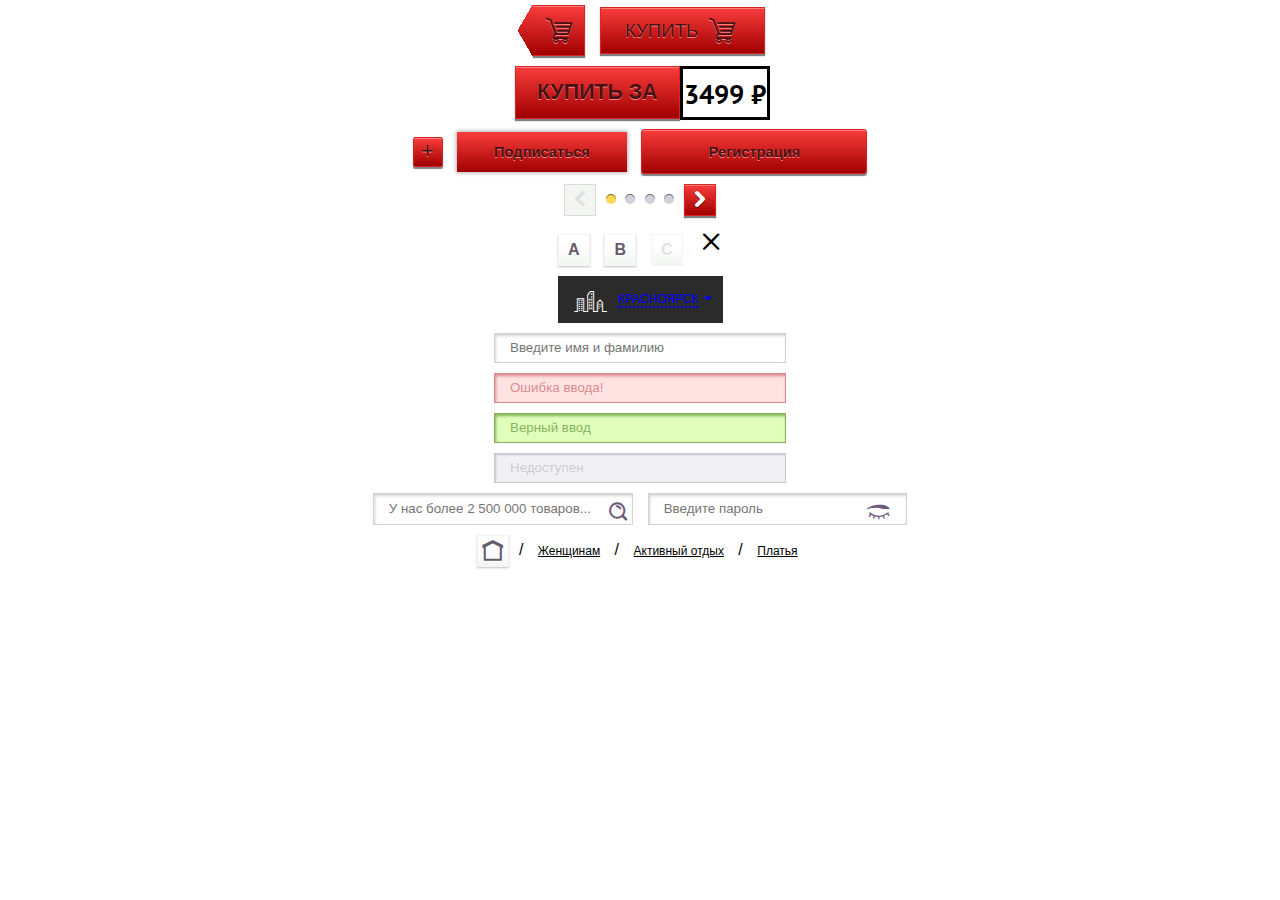
<file: index.html>
<!DOCTYPE html>
  <html>
    <head>
      <title>Test</title>
      <meta charset="utf-8">
      <link rel="stylesheet" type="text/css" href="flaticon/flaticon.css">
      <link rel="stylesheet" type="text/css" href="style.css">
      <link href='http://fonts.googleapis.com/css?family=PT+Sans&subset=latin,latin-ext,cyrillic,cyrillic-ext' rel='stylesheet' type='text/css'>
      <script src="https://ajax.googleapis.com/ajax/libs/jquery/2.1.3/jquery.min.js"></script>
      <script src="javascript.js" type="text/javascript"></script>
    </head>
    <body>
        <button class="buy">
            <div class="arrow"></div>
            <div class="square">
                <i class="flaticon-shopping109 cart"></i>
                <i class="flaticon-loading2 wait"></i>
            </div>
        </button>
        <button class="red-btn buy-big">
            <span>КУПИТЬ</span>
            <div><i class="flaticon-shopping109"></i></div>
        </button>
        <div class="buy-for-box">
            <button class="red-btn buy-for">
                КУПИТЬ ЗА
            </button>
            <button class="price"><span class="number">3499 &#8381</span></button>
        </div>
        <button class="red-btn plus">
            +
        </button>
        <button class="red-btn subscribe">
            Подписаться
        </button>
        <button class="red-btn registr">
            Регистрация
        </button>
        <br>
        <div class="slide-box">
            <button class="red-btn slider left" disabled>
                <i class="flaticon-arrow133 i-arrow"></i>
            </button>
            <div class="circle-box">
                <div class="circle yellow"></div>
                <div class="circle"></div>
                <div class="circle"></div>
                <div class="circle"></div>
            </div>
            <button class="red-btn slider right">
                <i class="flaticon-right20 i-arrow"></i>
            </button>
        </div><br>
        <button class="letter let-size a">A</button>
        <button class="letter let-size b">B</button>
        <button class="letter let-size c" disabled>C</button>
        <div class="close">
            <i class="flaticon-prohibited1"></i>
        </div><br>
        <button class="pick-city">
            <i class="flaticon-modern6"></i>
            <span class="blue">
                <span class="dash">КРАСНОЯРСК</span>
                <i class="flaticon-arrow486"></i>
            </span>
        </button>
        <form id="form">
            <input type="text" name="input" placeholder="Введите имя и фамилию"><br>
            <input type="text" name="false" value="Ошибка ввода!"><br>
            <input type="text" name="true" value="Верный ввод"><br>
            <input type="text" disabled value="Недоступен"><br>
            <div class="icon-s">
                <input type="search" name="search" placeholder="У нас более 2 500 000 товаров..." class="input-btn"><br>
                <button type="button" class="search-btn in-btn"><i class="flaticon-dark33"></i></button>
            </div>
            <div class="icon-p">
                <input type="password" name="password" class="change" placeholder="Введите пароль"><br>
                <button type="button" class="in-btn show"><i class="flaticon-closed40 i-pass"></i></button>
                <button type="button" class="in-btn hide"><i class="flaticon-eye63 i-pass"></i></button>
            </div>
        </form>
        <div>
            <button class="letter home"><i class="flaticon-home21"></i></button>
            / <a href="#">Женщинам</a> / <a href="#">Активный отдых</a> / <a href="#">Платья</a>
        </div>
    </body>
  </html>
</file>
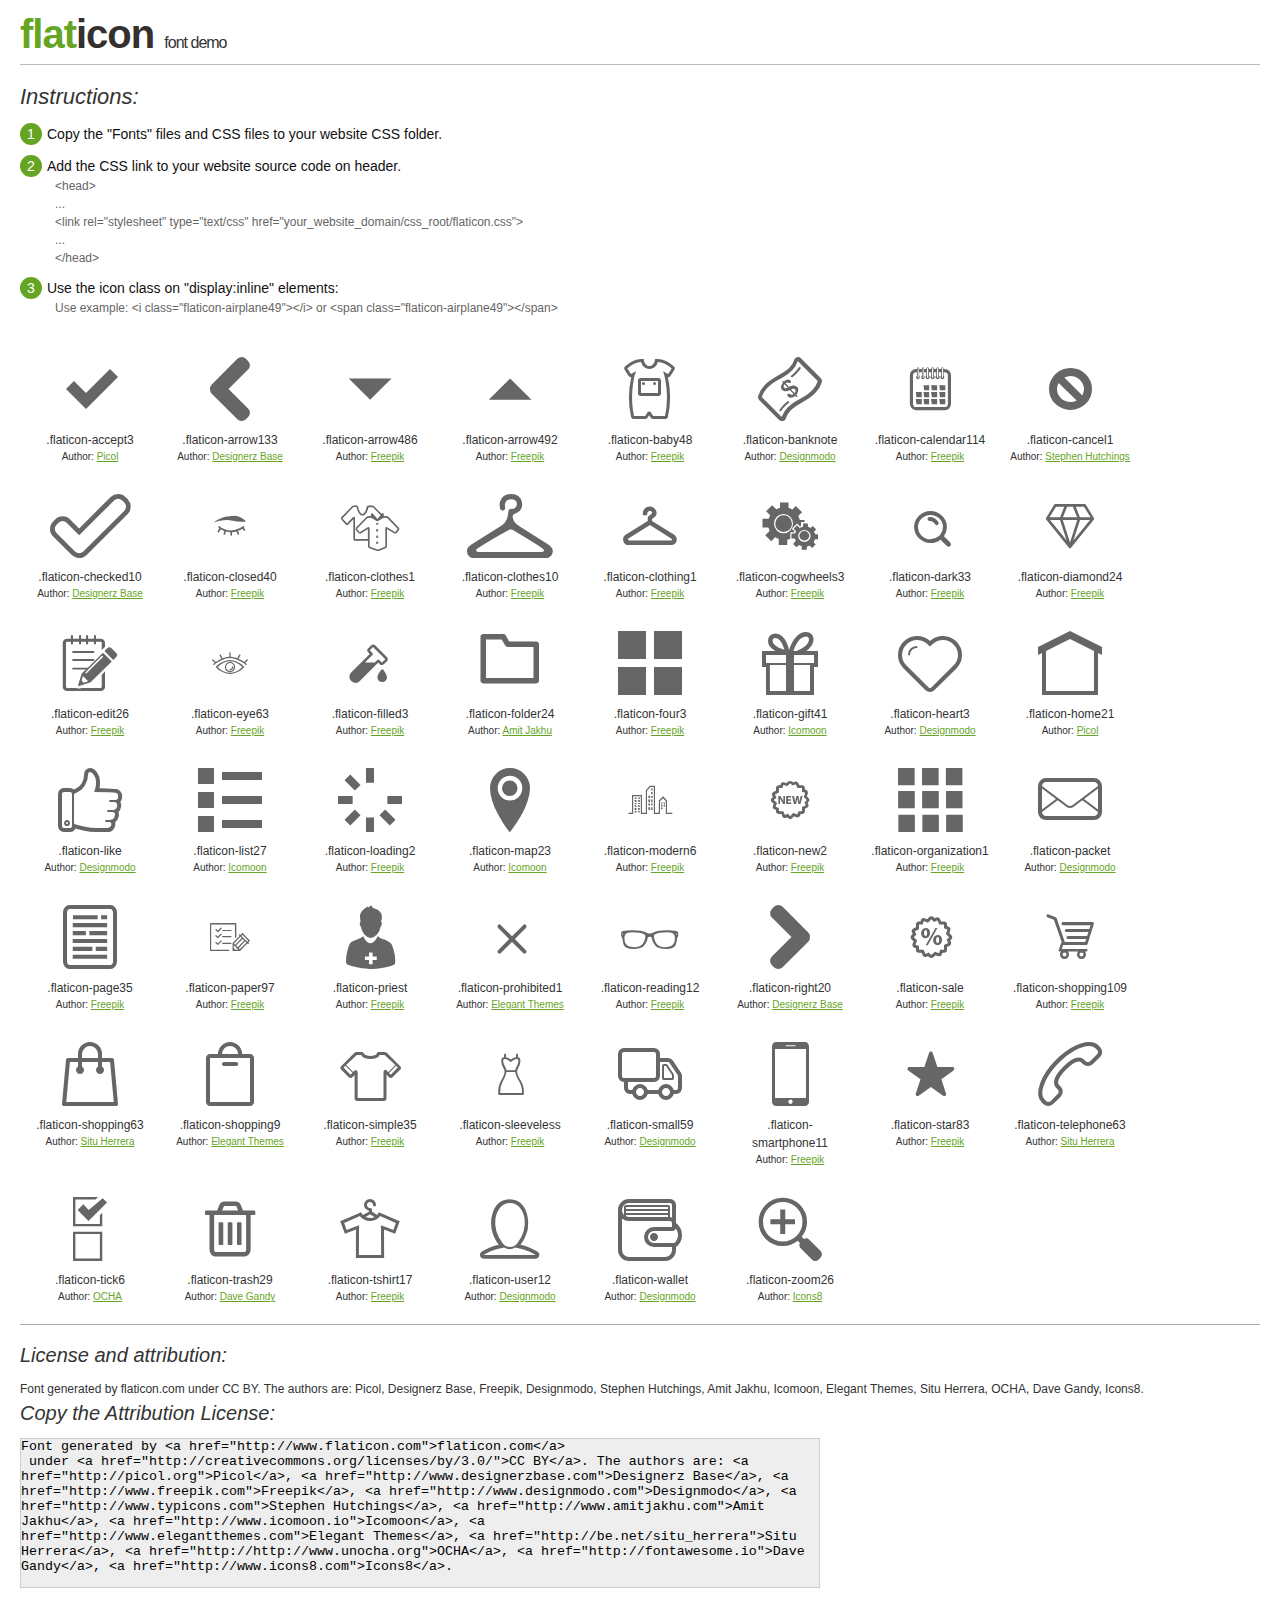
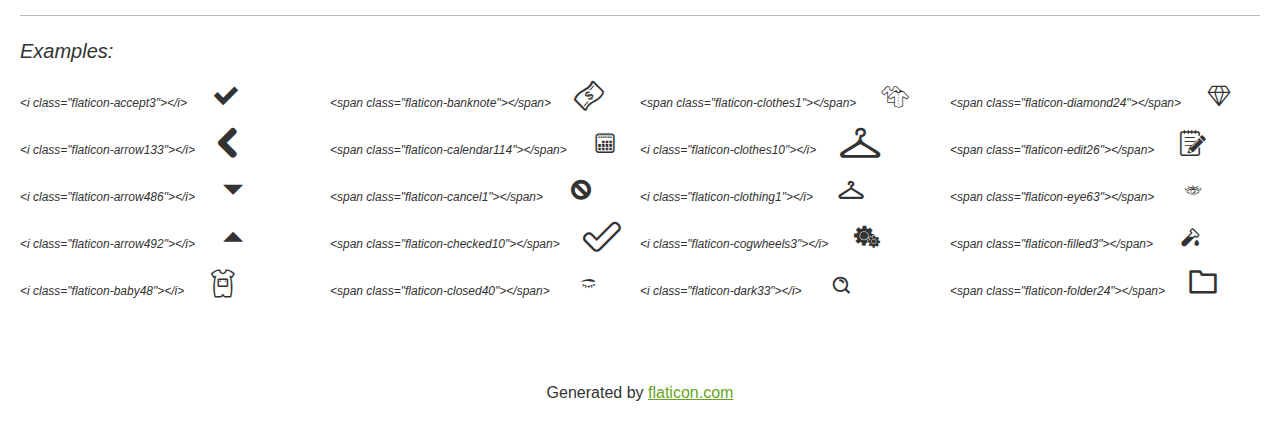
<file: flaticon/flaticon.html>
<!DOCTYPE html>
<html>

<head>
    <title>Flaticon WebFont</title>
    <link rel="stylesheet" type="text/css" href="flaticon.css">
    <meta charset="UTF-8">
    <style>
    body {
        font-family: sans-serif;
        line-height: 1.5;
        font-size: 16px;
        padding: 20px;
        color:#333;
    }
    * {
        -moz-box-sizing: border-box;
        -webkit-box-sizing: border-box;
        box-sizing: border-box;
        margin: 0;
        padding: 0;
    }
    [class^="flaticon-"]:before, [class*=" flaticon-"]:before, [class^="flaticon-"]:after, [class*=" flaticon-"]:after {
        font-family: Flaticon;
        font-size: 30px;
        font-style: normal;
        margin-left: 20px;
        color: #333;
    }
    .image p {
		font-size: 12px;
		margin: 0px;
		clear: none;
		width: 300px;
		line-height: 40px;
	}
    .text {
        float: left;
        font-size:14px;
        margin-top: 15px;
    }
    .text ul {
        margin-left:0px;
        color:#111;
        margin-bottom:20px;
    }
    .text .ex {
        font-size:12px;
        color:#666;
        margin-left:35px;
        display:block;
    }
    .text ul li {
        margin-top:10px;
        list-style:none;
    }
    .num {
        background:#66A523;
        color:#fff;
        border-radius:20px;
        padding:1px;
        display:inline-block;
        width:22px;
        height:22px;
        text-align:center;
        margin-right: 5px;
    }
    .text ul strong {
        font-weight:normal;
        color:#000;
    }
    .image {
        width: 280px;
        float: left;
        margin-bottom: 15px;
        margin-right: 30px;
    }
    #glyphs {
        clear: both;
    }
    .image p:nth-child(even) i {
        clear: none;
    }
    .glyph {
        display: inline-block;
        width: 120px;
        margin: 10px;
        text-align: center;
        vertical-align: top;
        background: #FFF;
    }
    .glyph .glyph-icon {
        padding: 10px;
        display: block;
        font-family:"Flaticon";
        font-size: 64px;
        line-height: 1;
    }
    .glyph .glyph-icon:before {
        font-size: 64px;
        color: #666;
        margin-left: 0;
    }
    .class-name {
        font-size: 12px;
    }
    .author-name {
		font-size: 10px;
	}
	a{
		color: #66A523;
	}
    .instructions {
        font-style:italic;
        font-size:22px;
        margin-bottom:10px;
    }
    .iconsuse {
        font-size:22px;
        font-style:italic;
        padding-top:20px;
        margin-top:20px;
        border-top:1px solid #bbb;
    }
    .usetitle {
        margin-bottom: 10px;
        font-size: 20px;
        font-style: italic;
    }
    .class-name:last-child {
        font-size: 10px;
        color:#888;
    }
    .class-name:last-child a {
        font-size: 10px;
        color:#555;
    }
    .class-name:last-child a:hover {
        color:#66A523;
    }
    .glyph > input {
        display: block;
        width: 100px;
        margin: 5px auto;
        text-align: center;
        font-size: 12px;
        cursor: text;
    }
    .glyph > input.icon-input {
        font-family:"Flaticon";
        font-size: 16px;
        margin-bottom: 10px;
    }
    h1.logo {
        font-size: 40px;
        letter-spacing: -1px;
        margin-top: -16px;
        text-transform: lowercase;
        border-bottom:1px solid #bbb;
    }
    h1.logo strong {
        font-size: 16px;
        font-family:sans-serif;
        font-weight:normal;
        color:#333;
    }
    h1.logo a {
        color:#34302d;
        text-decoration: none;
    }
    h1.logo a span {
        color:#66A523;
    }
    #footer {
        padding-top:40px;
        clear:both;
        text-align:center;
    }
    #footer a {
        color:#66A523;
    }
    textarea {
		margin: 0px;
		width: 800px;
		height: 150px;
		border: 1px solid #CCC;
		resize: none;
		background: #EEE;
    }
    .author-link, .attrDiv a{
    	font-size: 12px;
    	color: #333;
    	text-decoration: none;
    }
    .external {
    	display: block;
    }
    .attrDiv {
		font-size: 12px;
	}
    .attribution {
        border-top: 1px solid #AAA;
        margin: 10px 0;
        padding-top: 15px;
    }
    </style>
</head>

<body>
    <header>
        <h1 class="logo">
            <a href="http://www.flaticon.com">
                <span>FLAT</span>ICON</a>
            <strong>Font Demo</strong>
        </h1>
    </header>

    <section class="demo">
        <div class="text">

            <div class="instructions">Instructions:</div>

            <ul>
                <li>
                    <p>
                        <span class="num">1</span>Copy the "Fonts" files and CSS files to your website CSS folder.
                </li>
                <li>
                    <p>
                        <span class="num">2</span>Add the CSS link to your website source code on header.
                        <br />
                        <span class="ex">&lt;head&gt;
                            <br/>...
                            <br/>&lt;link rel="stylesheet" type="text/css" href="your_website_domain/css_root/flaticon.css"&gt;
                            <br/>...
                            <br/>&lt;/head&gt;</span>
                </li>

                <li>
                    <p>
                        <span class="num">3</span>Use the icon class on "display:inline" elements:
                        <br />
                        <span class="ex">Use example: &lt;i class=&quot;flaticon-airplane49&quot;&gt;&lt;/i&gt; or &lt;span class=&quot;flaticon-airplane49&quot;&gt;&lt;/span&gt;</span>
                </li>
            </ul>
        </div>

    </section>

    <section id="glyphs"><div class="glyph">
		<div class="glyph-icon flaticon-accept3"></div>
		<div class="class-name">.flaticon-accept3</div><div class="author-name">Author: <a href="http://www.flaticon.com/free-icon/accept_14713">Picol</a></div></div><div class="glyph">
		<div class="glyph-icon flaticon-arrow133"></div>
		<div class="class-name">.flaticon-arrow133</div><div class="author-name">Author: <a href="http://www.flaticon.com/free-icon/arrow-shape-pointing-left_14720">Designerz Base</a></div></div><div class="glyph">
		<div class="glyph-icon flaticon-arrow486"></div>
		<div class="class-name">.flaticon-arrow486</div><div class="author-name">Author: <a href="http://www.flaticon.com/free-icon/arrow-point-to-down_32209">Freepik</a></div></div><div class="glyph">
		<div class="glyph-icon flaticon-arrow492"></div>
		<div class="class-name">.flaticon-arrow492</div><div class="author-name">Author: <a href="http://www.flaticon.com/free-icon/arrow-navigate-close_32246">Freepik</a></div></div><div class="glyph">
		<div class="glyph-icon flaticon-baby48"></div>
		<div class="class-name">.flaticon-baby48</div><div class="author-name">Author: <a href="http://www.flaticon.com/free-icon/baby-onesie-with-front-pocket-outline_29736">Freepik</a></div></div><div class="glyph">
		<div class="glyph-icon flaticon-banknote"></div>
		<div class="class-name">.flaticon-banknote</div><div class="author-name">Author: <a href="http://www.flaticon.com/free-icon/banknote_4436">Designmodo</a></div></div><div class="glyph">
		<div class="glyph-icon flaticon-calendar114"></div>
		<div class="class-name">.flaticon-calendar114</div><div class="author-name">Author: <a href="http://www.flaticon.com/free-icon/calendar-spring-and-squares-interface-symbol_42455">Freepik</a></div></div><div class="glyph">
		<div class="glyph-icon flaticon-cancel1"></div>
		<div class="class-name">.flaticon-cancel1</div><div class="author-name">Author: <a href="http://www.flaticon.com/free-icon/cancel-black-sign_2748">Stephen Hutchings</a></div></div><div class="glyph">
		<div class="glyph-icon flaticon-checked10"></div>
		<div class="class-name">.flaticon-checked10</div><div class="author-name">Author: <a href="http://www.flaticon.com/free-icon/checked-symbol-outline_14571">Designerz Base</a></div></div><div class="glyph">
		<div class="glyph-icon flaticon-closed40"></div>
		<div class="class-name">.flaticon-closed40</div><div class="author-name">Author: <a href="http://www.flaticon.com/free-icon/closed-eyes-with-lashes-and-brows_31607">Freepik</a></div></div><div class="glyph">
		<div class="glyph-icon flaticon-clothes1"></div>
		<div class="class-name">.flaticon-clothes1</div><div class="author-name">Author: <a href="http://www.flaticon.com/free-icon/clothes_12653">Freepik</a></div></div><div class="glyph">
		<div class="glyph-icon flaticon-clothes10"></div>
		<div class="class-name">.flaticon-clothes10</div><div class="author-name">Author: <a href="http://www.flaticon.com/free-icon/clothes-hanger-with-hook_21419">Freepik</a></div></div><div class="glyph">
		<div class="glyph-icon flaticon-clothing1"></div>
		<div class="class-name">.flaticon-clothing1</div><div class="author-name">Author: <a href="http://www.flaticon.com/free-icon/clothing-hanger_18409">Freepik</a></div></div><div class="glyph">
		<div class="glyph-icon flaticon-cogwheels3"></div>
		<div class="class-name">.flaticon-cogwheels3</div><div class="author-name">Author: <a href="http://www.flaticon.com/free-icon/cogwheels-couple-of-two-different-sizes_29027">Freepik</a></div></div><div class="glyph">
		<div class="glyph-icon flaticon-dark33"></div>
		<div class="class-name">.flaticon-dark33</div><div class="author-name">Author: <a href="http://www.flaticon.com/free-icon/dark-magnifying-glass-outline_14968">Freepik</a></div></div><div class="glyph">
		<div class="glyph-icon flaticon-diamond24"></div>
		<div class="class-name">.flaticon-diamond24</div><div class="author-name">Author: <a href="http://www.flaticon.com/free-icon/diamond-outlined-shape_31989">Freepik</a></div></div><div class="glyph">
		<div class="glyph-icon flaticon-edit26"></div>
		<div class="class-name">.flaticon-edit26</div><div class="author-name">Author: <a href="http://www.flaticon.com/free-icon/edit_32355">Freepik</a></div></div><div class="glyph">
		<div class="glyph-icon flaticon-eye63"></div>
		<div class="class-name">.flaticon-eye63</div><div class="author-name">Author: <a href="http://www.flaticon.com/free-icon/eye-outline-with-lashes_31482">Freepik</a></div></div><div class="glyph">
		<div class="glyph-icon flaticon-filled3"></div>
		<div class="class-name">.flaticon-filled3</div><div class="author-name">Author: <a href="http://www.flaticon.com/free-icon/filled-test-tube-outline-with-a-drop_17310">Freepik</a></div></div><div class="glyph">
		<div class="glyph-icon flaticon-folder24"></div>
		<div class="class-name">.flaticon-folder24</div><div class="author-name">Author: <a href="http://www.flaticon.com/free-icon/folder-pc_10012">Amit Jakhu</a></div></div><div class="glyph">
		<div class="glyph-icon flaticon-four3"></div>
		<div class="class-name">.flaticon-four3</div><div class="author-name">Author: <a href="http://www.flaticon.com/free-icon/four-squares_434">Freepik</a></div></div><div class="glyph">
		<div class="glyph-icon flaticon-gift41"></div>
		<div class="class-name">.flaticon-gift41</div><div class="author-name">Author: <a href="http://www.flaticon.com/free-icon/gift-big-box_23642">Icomoon</a></div></div><div class="glyph">
		<div class="glyph-icon flaticon-heart3"></div>
		<div class="class-name">.flaticon-heart3</div><div class="author-name">Author: <a href="http://www.flaticon.com/free-icon/heart-profile_4432">Designmodo</a></div></div><div class="glyph">
		<div class="glyph-icon flaticon-home21"></div>
		<div class="class-name">.flaticon-home21</div><div class="author-name">Author: <a href="http://www.flaticon.com/free-icon/home-side-view_14543">Picol</a></div></div><div class="glyph">
		<div class="glyph-icon flaticon-like"></div>
		<div class="class-name">.flaticon-like</div><div class="author-name">Author: <a href="http://www.flaticon.com/free-icon/like_4421">Designmodo</a></div></div><div class="glyph">
		<div class="glyph-icon flaticon-list27"></div>
		<div class="class-name">.flaticon-list27</div><div class="author-name">Author: <a href="http://www.flaticon.com/free-icon/list-outline_24075">Icomoon</a></div></div><div class="glyph">
		<div class="glyph-icon flaticon-loading2"></div>
		<div class="class-name">.flaticon-loading2</div><div class="author-name">Author: <a href="http://www.flaticon.com/free-icon/loading-process_14285">Freepik</a></div></div><div class="glyph">
		<div class="glyph-icon flaticon-map23"></div>
		<div class="class-name">.flaticon-map23</div><div class="author-name">Author: <a href="http://www.flaticon.com/free-icon/map-pointer_23746">Icomoon</a></div></div><div class="glyph">
		<div class="glyph-icon flaticon-modern6"></div>
		<div class="class-name">.flaticon-modern6</div><div class="author-name">Author: <a href="http://www.flaticon.com/free-icon/modern-city-buildings_36345">Freepik</a></div></div><div class="glyph">
		<div class="glyph-icon flaticon-new2"></div>
		<div class="class-name">.flaticon-new2</div><div class="author-name">Author: <a href="http://www.flaticon.com/free-icon/new_2023">Freepik</a></div></div><div class="glyph">
		<div class="glyph-icon flaticon-organization1"></div>
		<div class="class-name">.flaticon-organization1</div><div class="author-name">Author: <a href="http://www.flaticon.com/free-icon/organization-squares_675">Freepik</a></div></div><div class="glyph">
		<div class="glyph-icon flaticon-packet"></div>
		<div class="class-name">.flaticon-packet</div><div class="author-name">Author: <a href="http://www.flaticon.com/free-icon/envelope_4418">Designmodo</a></div></div><div class="glyph">
		<div class="glyph-icon flaticon-page35"></div>
		<div class="class-name">.flaticon-page35</div><div class="author-name">Author: <a href="http://www.flaticon.com/free-icon/page-of-text-in-rectangular-rounded-shape_13466">Freepik</a></div></div><div class="glyph">
		<div class="glyph-icon flaticon-paper97"></div>
		<div class="class-name">.flaticon-paper97</div><div class="author-name">Author: <a href="http://www.flaticon.com/free-icon/paper-checklist-with-pen_38196">Freepik</a></div></div><div class="glyph">
		<div class="glyph-icon flaticon-priest"></div>
		<div class="class-name">.flaticon-priest</div><div class="author-name">Author: <a href="http://www.flaticon.com/free-icon/add-user-or-contact_126">Freepik</a></div></div><div class="glyph">
		<div class="glyph-icon flaticon-prohibited1"></div>
		<div class="class-name">.flaticon-prohibited1</div><div class="author-name">Author: <a href="http://www.flaticon.com/free-icon/prohibited-denied_8915">Elegant Themes</a></div></div><div class="glyph">
		<div class="glyph-icon flaticon-reading12"></div>
		<div class="class-name">.flaticon-reading12</div><div class="author-name">Author: <a href="http://www.flaticon.com/free-icon/reading-eyeglasses_27106">Freepik</a></div></div><div class="glyph">
		<div class="glyph-icon flaticon-right20"></div>
		<div class="class-name">.flaticon-right20</div><div class="author-name">Author: <a href="http://www.flaticon.com/free-icon/right-black-arrow_15509">Designerz Base</a></div></div><div class="glyph">
		<div class="glyph-icon flaticon-sale"></div>
		<div class="class-name">.flaticon-sale</div><div class="author-name">Author: <a href="http://www.flaticon.com/free-icon/sale-reduction_1693">Freepik</a></div></div><div class="glyph">
		<div class="glyph-icon flaticon-shopping109"></div>
		<div class="class-name">.flaticon-shopping109</div><div class="author-name">Author: <a href="http://www.flaticon.com/free-icon/shopping-cart-of-horizontal-lines-design_34562">Freepik</a></div></div><div class="glyph">
		<div class="glyph-icon flaticon-shopping63"></div>
		<div class="class-name">.flaticon-shopping63</div><div class="author-name">Author: <a href="http://www.flaticon.com/free-icon/shopping-paper-bag-outline_23256">Situ Herrera</a></div></div><div class="glyph">
		<div class="glyph-icon flaticon-shopping9"></div>
		<div class="class-name">.flaticon-shopping9</div><div class="author-name">Author: <a href="http://www.flaticon.com/free-icon/shopping-bag-outline_8819">Elegant Themes</a></div></div><div class="glyph">
		<div class="glyph-icon flaticon-simple35"></div>
		<div class="class-name">.flaticon-simple35</div><div class="author-name">Author: <a href="http://www.flaticon.com/free-icon/simple-t-shirt_13331">Freepik</a></div></div><div class="glyph">
		<div class="glyph-icon flaticon-sleeveless"></div>
		<div class="class-name">.flaticon-sleeveless</div><div class="author-name">Author: <a href="http://www.flaticon.com/free-icon/sleeveless-dress_15958">Freepik</a></div></div><div class="glyph">
		<div class="glyph-icon flaticon-small59"></div>
		<div class="class-name">.flaticon-small59</div><div class="author-name">Author: <a href="http://www.flaticon.com/free-icon/small-truck_4435">Designmodo</a></div></div><div class="glyph">
		<div class="glyph-icon flaticon-smartphone11"></div>
		<div class="class-name">.flaticon-smartphone11</div><div class="author-name">Author: <a href="http://www.flaticon.com/free-icon/smartphone_15874">Freepik</a></div></div><div class="glyph">
		<div class="glyph-icon flaticon-star83"></div>
		<div class="class-name">.flaticon-star83</div><div class="author-name">Author: <a href="http://www.flaticon.com/free-icon/star-in-black-of-five-points-shape_32214">Freepik</a></div></div><div class="glyph">
		<div class="glyph-icon flaticon-telephone63"></div>
		<div class="class-name">.flaticon-telephone63</div><div class="author-name">Author: <a href="http://www.flaticon.com/free-icon/telephone-receiver-outline_23194">Situ Herrera</a></div></div><div class="glyph">
		<div class="glyph-icon flaticon-tick6"></div>
		<div class="class-name">.flaticon-tick6</div><div class="author-name">Author: <a href="http://www.flaticon.com/free-icon/tick-box-with-check-mark_27810">OCHA</a></div></div><div class="glyph">
		<div class="glyph-icon flaticon-trash29"></div>
		<div class="class-name">.flaticon-trash29</div><div class="author-name">Author: <a href="http://www.flaticon.com/free-icon/trash_25214">Dave Gandy</a></div></div><div class="glyph">
		<div class="glyph-icon flaticon-tshirt17"></div>
		<div class="class-name">.flaticon-tshirt17</div><div class="author-name">Author: <a href="http://www.flaticon.com/free-icon/t-shirt-on-a-hang_30136">Freepik</a></div></div><div class="glyph">
		<div class="glyph-icon flaticon-user12"></div>
		<div class="class-name">.flaticon-user12</div><div class="author-name">Author: <a href="http://www.flaticon.com/free-icon/user-contacts_7426">Designmodo</a></div></div><div class="glyph">
		<div class="glyph-icon flaticon-wallet"></div>
		<div class="class-name">.flaticon-wallet</div><div class="author-name">Author: <a href="http://www.flaticon.com/free-icon/wallet-money_4448">Designmodo</a></div></div><div class="glyph">
		<div class="glyph-icon flaticon-zoom26"></div>
		<div class="class-name">.flaticon-zoom26</div><div class="author-name">Author: <a href="http://www.flaticon.com/free-icon/zoom-in-option_24440">Icons8</a></div></div></section>

<section class="attribution">

	<div class="usetitle">License and attribution:</div><div class="attrDiv">Font generated by <a href="http://www.flaticon.com">flaticon.com</a>
 under <a href="http://creativecommons.org/licenses/by/3.0/">CC BY</a>. The authors are: <a href="http://picol.org">Picol</a>, <a href="http://www.designerzbase.com">Designerz Base</a>, <a href="http://www.freepik.com">Freepik</a>, <a href="http://www.designmodo.com">Designmodo</a>, <a href="http://www.typicons.com">Stephen Hutchings</a>, <a href="http://www.amitjakhu.com">Amit Jakhu</a>, <a href="http://www.icomoon.io">Icomoon</a>, <a href="http://www.elegantthemes.com">Elegant Themes</a>, <a href="http://be.net/situ_herrera">Situ Herrera</a>, <a href="http://http://www.unocha.org">OCHA</a>, <a href="http://fontawesome.io">Dave Gandy</a>, <a href="http://www.icons8.com">Icons8</a>.</div><div class="usetitle">Copy the Attribution License:</div>

<textarea onclick="this.focus();this.select();">Font generated by &lt;a href=&quot;http://www.flaticon.com&quot;&gt;flaticon.com&lt;/a&gt;
 under &lt;a href=&quot;http://creativecommons.org/licenses/by/3.0/&quot;&gt;CC BY&lt;/a&gt;. The authors are: &lt;a href=&quot;http://picol.org&quot;&gt;Picol&lt;/a&gt;, &lt;a href=&quot;http://www.designerzbase.com&quot;&gt;Designerz Base&lt;/a&gt;, &lt;a href=&quot;http://www.freepik.com&quot;&gt;Freepik&lt;/a&gt;, &lt;a href=&quot;http://www.designmodo.com&quot;&gt;Designmodo&lt;/a&gt;, &lt;a href=&quot;http://www.typicons.com&quot;&gt;Stephen Hutchings&lt;/a&gt;, &lt;a href=&quot;http://www.amitjakhu.com&quot;&gt;Amit Jakhu&lt;/a&gt;, &lt;a href=&quot;http://www.icomoon.io&quot;&gt;Icomoon&lt;/a&gt;, &lt;a href=&quot;http://www.elegantthemes.com&quot;&gt;Elegant Themes&lt;/a&gt;, &lt;a href=&quot;http://be.net/situ_herrera&quot;&gt;Situ Herrera&lt;/a&gt;, &lt;a href=&quot;http://http://www.unocha.org&quot;&gt;OCHA&lt;/a&gt;, &lt;a href=&quot;http://fontawesome.io&quot;&gt;Dave Gandy&lt;/a&gt;, &lt;a href=&quot;http://www.icons8.com&quot;&gt;Icons8&lt;/a&gt;.</textarea>

</section>

<section class="iconsuse">
    	<div class="usetitle">Examples:</div>
		<div class="image"><p>&lt;i class=&quot;flaticon-accept3&quot;&gt;&lt;/i&gt; <i class="flaticon-accept3"></i></p><p>&lt;i class=&quot;flaticon-arrow133&quot;&gt;&lt;/i&gt; <i class="flaticon-arrow133"></i></p><p>&lt;i class=&quot;flaticon-arrow486&quot;&gt;&lt;/i&gt; <i class="flaticon-arrow486"></i></p><p>&lt;i class=&quot;flaticon-arrow492&quot;&gt;&lt;/i&gt; <i class="flaticon-arrow492"></i></p><p>&lt;i class=&quot;flaticon-baby48&quot;&gt;&lt;/i&gt; <i class="flaticon-baby48"></i></p></div><div class="image"><p>&lt;span class=&quot;flaticon-banknote&quot;&gt;&lt;/span&gt; <span class="flaticon-banknote"></span></p><p>&lt;span class=&quot;flaticon-calendar114&quot;&gt;&lt;/span&gt; <span class="flaticon-calendar114"></span></p><p>&lt;span class=&quot;flaticon-cancel1&quot;&gt;&lt;/span&gt; <span class="flaticon-cancel1"></span></p><p>&lt;span class=&quot;flaticon-checked10&quot;&gt;&lt;/span&gt; <span class="flaticon-checked10"></span></p><p>&lt;span class=&quot;flaticon-closed40&quot;&gt;&lt;/span&gt; <span class="flaticon-closed40"></span></p></div><div class="image"><p>&lt;span class=&quot;flaticon-clothes1&quot;&gt;&lt;/span&gt; <span class="flaticon-clothes1"></span></p><p>&lt;i class=&quot;flaticon-clothes10&quot;&gt;&lt;/i&gt; <i class="flaticon-clothes10"></i></p><p>&lt;i class=&quot;flaticon-clothing1&quot;&gt;&lt;/i&gt; <i class="flaticon-clothing1"></i></p><p>&lt;i class=&quot;flaticon-cogwheels3&quot;&gt;&lt;/i&gt; <i class="flaticon-cogwheels3"></i></p><p>&lt;i class=&quot;flaticon-dark33&quot;&gt;&lt;/i&gt; <i class="flaticon-dark33"></i></p></div><div class="image"><p>&lt;span class=&quot;flaticon-diamond24&quot;&gt;&lt;/span&gt; <span class="flaticon-diamond24"></span></p><p>&lt;span class=&quot;flaticon-edit26&quot;&gt;&lt;/span&gt; <span class="flaticon-edit26"></span></p><p>&lt;span class=&quot;flaticon-eye63&quot;&gt;&lt;/span&gt; <span class="flaticon-eye63"></span></p><p>&lt;span class=&quot;flaticon-filled3&quot;&gt;&lt;/span&gt; <span class="flaticon-filled3"></span></p><p>&lt;span class=&quot;flaticon-folder24&quot;&gt;&lt;/span&gt; <span class="flaticon-folder24"></span></p></div><div class="image"></div>
</section>
<div id="footer">
    <div>Generated by <a href="http://www.flaticon.com">flaticon.com</a>
    </div>
</div>
	</body>
</html>
</file>
<file: flaticon/flaticon.css>
@font-face {
	font-family: "Flaticon";
	src: url("flaticon.eot");
	src: url("flaticon.eot#iefix") format("embedded-opentype"),
	url("flaticon.woff") format("woff"),
	url("flaticon.ttf") format("truetype"),
	url("flaticon.svg") format("svg");
	font-weight: normal;
	font-style: normal;
}
[class^="flaticon-"]:before, [class*=" flaticon-"]:before,
[class^="flaticon-"]:after, [class*=" flaticon-"]:after {   
	font-family: Flaticon;
        font-size: 20px;
    font-style: normal;
    margin-left: 0px;
}.flaticon-accept3:before {
	content: "\e000";
}
.flaticon-arrow133:before {
	content: "\e001";
}
.flaticon-arrow486:before {
	content: "\e002";
}
.flaticon-arrow492:before {
	content: "\e003";
}
.flaticon-baby48:before {
	content: "\e004";
}
.flaticon-banknote:before {
	content: "\e005";
}
.flaticon-calendar114:before {
	content: "\e006";
}
.flaticon-cancel1:before {
	content: "\e007";
}
.flaticon-checked10:before {
	content: "\e008";
}
.flaticon-closed40:before {
	content: "\e009";
}
.flaticon-clothes1:before {
	content: "\e00a";
}
.flaticon-clothes10:before {
	content: "\e00b";
}
.flaticon-clothing1:before {
	content: "\e00c";
}
.flaticon-cogwheels3:before {
	content: "\e00d";
}
.flaticon-dark33:before {
	content: "\e00e";
}
.flaticon-diamond24:before {
	content: "\e00f";
}
.flaticon-edit26:before {
	content: "\e010";
}
.flaticon-eye63:before {
	content: "\e011";
}
.flaticon-filled3:before {
	content: "\e012";
}
.flaticon-folder24:before {
	content: "\e013";
}
.flaticon-four3:before {
	content: "\e014";
}
.flaticon-gift41:before {
	content: "\e015";
}
.flaticon-heart3:before {
	content: "\e016";
}
.flaticon-home21:before {
	content: "\e017";
}
.flaticon-like:before {
	content: "\e018";
}
.flaticon-list27:before {
	content: "\e019";
}
.flaticon-loading2:before {
	content: "\e01a";
}
.flaticon-map23:before {
	content: "\e01b";
}
.flaticon-modern6:before {
	content: "\e01c";
}
.flaticon-new2:before {
	content: "\e01d";
}
.flaticon-organization1:before {
	content: "\e01e";
}
.flaticon-packet:before {
	content: "\e01f";
}
.flaticon-page35:before {
	content: "\e020";
}
.flaticon-paper97:before {
	content: "\e021";
}
.flaticon-priest:before {
	content: "\e022";
}
.flaticon-prohibited1:before {
	content: "\e023";
}
.flaticon-reading12:before {
	content: "\e024";
}
.flaticon-right20:before {
	content: "\e025";
}
.flaticon-sale:before {
	content: "\e026";
}
.flaticon-shopping109:before {
	content: "\e027";
}
.flaticon-shopping63:before {
	content: "\e028";
}
.flaticon-shopping9:before {
	content: "\e029";
}
.flaticon-simple35:before {
	content: "\e02a";
}
.flaticon-sleeveless:before {
	content: "\e02b";
}
.flaticon-small59:before {
	content: "\e02c";
}
.flaticon-smartphone11:before {
	content: "\e02d";
}
.flaticon-star83:before {
	content: "\e02e";
}
.flaticon-telephone63:before {
	content: "\e02f";
}
.flaticon-tick6:before {
	content: "\e030";
}
.flaticon-trash29:before {
	content: "\e031";
}
.flaticon-tshirt17:before {
	content: "\e032";
}
.flaticon-user12:before {
	content: "\e033";
}
.flaticon-wallet:before {
	content: "\e034";
}
.flaticon-zoom26:before {
	content: "\e035";
}
</file>
<file: style.css>
body{
    font-family: "Helvetica Neue",Helvetica,Arial,sans-serif;
    margin: 0 25%;
    text-align: center;
}

button{
    padding: 0;
    margin: 5px;
    vertical-align: middle;
    text-align: center;
    -webkit-appearance: none;
    -moz-appearance: none;
    appearance: none;
    border: none;
    box-shadow: none;
}

.red-btn{
    color: #481114;
    text-shadow: 0 1px 0 #ff7e7e;
    border: 1px solid #db2424;
    box-shadow:inset 0 1px 0 0 #ff7e7e, 0 2px 1px 0 rgba(0,0,0,0.5);
    background-image: linear-gradient(to bottom, #f93c3c, #a10000);
    cursor: pointer;
    font-size: 12pt;
}
.red-btn:hover{
    background-image: linear-gradient(to bottom, #ff7e7e, #db2424);
}
.red-btn:active{
    background-image: linear-gradient(to bottom, #f93c3c, #a10000);
    box-shadow:inset 0 2px 4px 1px #a10000;
}
.red-btn:disabled{
    color:rgba(180,180,180,0.4);
    text-shadow:0 1px 0 #FFFFFF;
    border: 1px solid rgba(180,180,180,0.4);
    box-shadow: none;
    background: #f3f5f3;
}


.buy{
    width: 70px;
    height: 51px;
    cursor: pointer;
}

.arrow{
    position: relative;
    margin-left: 0;
    width: 18px;
    height: inherit;
    z-index: 3;
    background-image: linear-gradient(60deg,#ffffff 15px, transparent 15px, transparent), linear-gradient(120deg, #ffffff 15px, transparent 15px, transparent), linear-gradient(to bottom, #f93c3c, #a10000);;
}

.square{
    position: relative;
    float: right;
    margin-top: -51px;
    width: 51px;
    height: 49px;
    color: #481114;
    text-shadow: 0 1px 0 #ff7e7e;
    border: 1px solid #db2424;
    border-left: none;
    box-shadow:inset 0 1px 0 0 #ff7e7e, 0 2px 1px 0 rgba(0,0,0,0.5);
    background-image: linear-gradient(to bottom, #f93c3c, #a10000);
}
.buy:hover .arrow{
    background-image: linear-gradient(60deg,#ffffff 15px, transparent 15px, transparent), linear-gradient(120deg, #ffffff 15px, transparent 15px, transparent), linear-gradient(to bottom, #ff7e7e, #db2424);
}
.buy:active .arrow{
    background-image: linear-gradient(60deg,#ffffff 15px, transparent 15px, transparent), linear-gradient(120deg, #ffffff 15px, #a10000 15px, transparent 20px, transparent), linear-gradient(to bottom, #f93c3c, #a10000);
}
.buy:hover .square{
    background-image: linear-gradient(to bottom, #ff7e7e, #db2424);
}
.buy:active .square{
    background-image: linear-gradient(to bottom, #f93c3c, #a10000);
    box-shadow:inset -1px 3px 2px 0px #a10000;
}
.buy:disabled .arrow{
    background-image: linear-gradient(60deg,#ffffff 15px, transparent 15px, transparent), linear-gradient(120deg, #ffffff 15px, transparent 15px, transparent), linear-gradient(to bottom, #f3f5f3, #f3f5f3);
}
.buy:disabled .square{
    color: rgba(0,0,0,0.1);
    text-shadow:0 1px 0 #FFFFFF;
    background:#f3f5f3;
    border: 1px solid rgba(0,0,0,0.1);
    box-shadow:0 2px 1px 0 rgba(0,0,0,0.1);

}
.plus{
    width: 30px;
    height: 30px;
    border-radius: 2px;
    font-size: 16pt;
    vertical-align: middle;
}
.slide-box{
    display: inline-block;
    width: 300px;
}
.slider{
    width: 32px;
    height: 32px;
    color: #FFFFFF;
    text-shadow: 0 1px 0 #481114;
}
.slider,
.circle-box{
    display: inline-block;
}
.circle{
    display: inline-block;
    width: 10px;
    height: 10px;
    border-radius: 50%;
    background: #d5cfd9;
    box-shadow: inset 0 1px 0 0 rgba(0,0,0,0.5);
    cursor: pointer;
}
.circle:not(:first-child){
    margin-left: 5px;
}

.circle:hover{
    background: rgba(0,0,0,0.4);
    box-shadow: inset 0 1px 0 0 rgba(0,0,0,0.7);
}
.yellow{
    background: #ffd751;
    box-shadow: inset 0 1px 0 0 rgba(0,0,0,0.5) ;
}

.pick-city{
    height: 47px;
    width: 165px;
    color: white;
    background: #2b2b2b;
}
.blue{
    position: relative;
    bottom: 17px;
    color:blue;
    font-size: 9pt;
}
.dash{
    border-bottom: 2px dotted blue;
}
.pick-city:hover .blue{
    color:gainsboro;
}
.pick-city:hover .dash{
    border-bottom: 2px dotted gainsboro;
}
.pick-city:active{
    background: #131313;
}
.pick-city:active .blue{
    color:blue;
}
.pick-city:active .dash{
    border-bottom: 2px dotted blue;
}

.registr{
    width: 226px;
    height: 45px;
    border-radius: 3px;
    font-size: 11pt;
    font-weight: bold;
}
.subscribe{
    width: 170px;
    height: 40px;
    border: none;
    box-shadow: 0 0 4px 1px rgba(0,0,0,0.3);
    font-size: 11pt;
    font-weight: bold;
}

.buy-big{
    width: 165px;
    height: 47px;
    font-size: 14pt;
}
.buy-big>div{
    vertical-align: middle;
    display: inline-block;
}
.buy-big>span{
    vertical-align: middle;
}

.buy-for-box{
    font-weight: bold;
}

.buy-for{
    display: inline-block;
    width: 165px;
    height: 53px;
    margin-right: -4px;
    font-weight: bold;
    font-size: 16pt;
}
.price{
    font-family: 'PT Sans', sans-serif;
    display: inline-block;
    vertical-align: middle;
    text-align: center;
    width: 90px;
    height: 54px;
    border: 3px solid #000000;
    font-weight: bold;
    font-size: 20pt;
    margin: 0;
    background: none;
}
.number{
    vertical-align: middle;
}

.close{
    display: inline-block;
    width: 35px;
    height: 35px;
    cursor: pointer;
}
.close:hover{
    color: rgba(0,0,0,0.6);
}
.let-size,
.home{
    width: 32px;
    height: 32px;
}
.letter{
    color: rgba(57,47,67,0.8);
    text-shadow: 0 1px 0 #ffffff;
    font-weight: bold;
    font-size: 12pt;
    background: linear-gradient(to bottom, #FFFFFF 30%, #f3f5f3);
    border: 1px solid #f3f5f3;
    box-shadow:0 1px 2px 0px rgba(57,47,67,0.3);
    cursor: pointer;
}
.letter:hover{
    background: linear-gradient(to top, rgba(180,180,180,0.4) 10%, #FFFFFF);
}
.letter:active{
    background: linear-gradient(to bottom, rgba(180,180,180,0.4) 10%, #FFFFFF);
    box-shadow:inset 0 1px 4px 0px rgba(57,47,67,0.3);
}
.letter:disabled{
    box-shadow: none;
    color: rgba(180,180,180,0.4);
    cursor: default;
}
input:not(.change){
    padding:0 15px;
    height: 28px;
}
input[type='text']:not(.change){
    width: 260px;
    margin: 5px;
}
input:disabled{
    color: rgba(117,103,127,0.3);
    background: rgba(117,103,127,0.1);
    border: 1px solid rgba(117,103,127,0.3);
    box-shadow: inset 1px 1px 2px 0px rgba(117,103,127,0.3);
}
input[name="input"],
input[name="search"],
.change{
    border: 1px solid rgba(117,103,127,0.3);
    box-shadow: inset 1px 2px 3px 0px rgba(117,103,127,0.3);
    color: rgba(109,89,122,1);
}
input:focus{
    border: 1px solid rgba(109,89,122, 0.7);
    box-shadow: inset 1px 2px 3px 0px rgba(109,89,122, 0.7);
}
input[name="false"]{
    color: rgba(203, 101, 101, 0.7);
    background: #ffe2e2;
    border: 1px solid rgba(203,101,101,0.7);
    box-shadow: inset 1px 2px 3px 0px rgba(203,101,101,0.7);
}
input[name='true']{
    color:rgba(42,100,0,0.5);
    background: #e0ffba;
    border: 1px solid rgba(42,100,0,0.5);
    box-shadow: inset 1px 2px 3px 0px rgba(42,100,0,0.5);
}
.icon-s{
    display: inline-block;
    height: 32px;
    width: 260px;
    margin: 5px;
}
input[type='search']{
    height: inherit;
    width: inherit;
    margin: 0;
    color: rgba(109,89,122,1);
}

.in-btn{
    position: relative;
    height: auto;
    width: auto;
    bottom: 100%;
    float: right;
    margin: 0;
    background: none;
    color: rgba(109,89,122,1);
    cursor: pointer;
}
.show,
.hide{
    right: 5px;
    bottom: 120%;
}
.icon-p{
    display: inline-block;
    margin: 5px;
    height: 32px;
    width: 260px;
}
.hide{
    display: none;
}
.change{
    width: 240px;
    height: 28px;
    padding-left: 15px;
    color: rgba(109,89,122,1);
}


a{
    color: #000000;
    padding: 0 10px;
    font-size: 12px;
}
a:hover{
    text-decoration: none;
}
a:visited{
    text-decoration: none;
    color: rgba(0,0,0,0.5);
}

.wait{
    display: none;
}
.cart{
    position: relative;
    display: inline-block;
    text-align: center;
    vertical-align: middle;
    height: 100%;
    width: 100%;
}
.cart:before,
.wait:before{
    display:block;
    position:relative;
    margin-top: 5px;
}
.wait:before{
    margin-top: 10px;
}
.flaticon-shopping109:before{
    font-size: 36px;
}
.i-arrow:before{
    font-size:16px;
}
.flaticon-modern6:before{
    font-size: 48px;
}
.flaticon-arrow486:before{
    font-size: 12px;
}
.flaticon-dark33:before {
    font-size: 32px;
}
.i-pass:before{
    font-size: 48px;
    vertical-align: middle;
}
.flaticon-loading2:before{
    font-size: 28px;
}
.flaticon-prohibited1:before{
    font-size: 36px;
}
</file>
